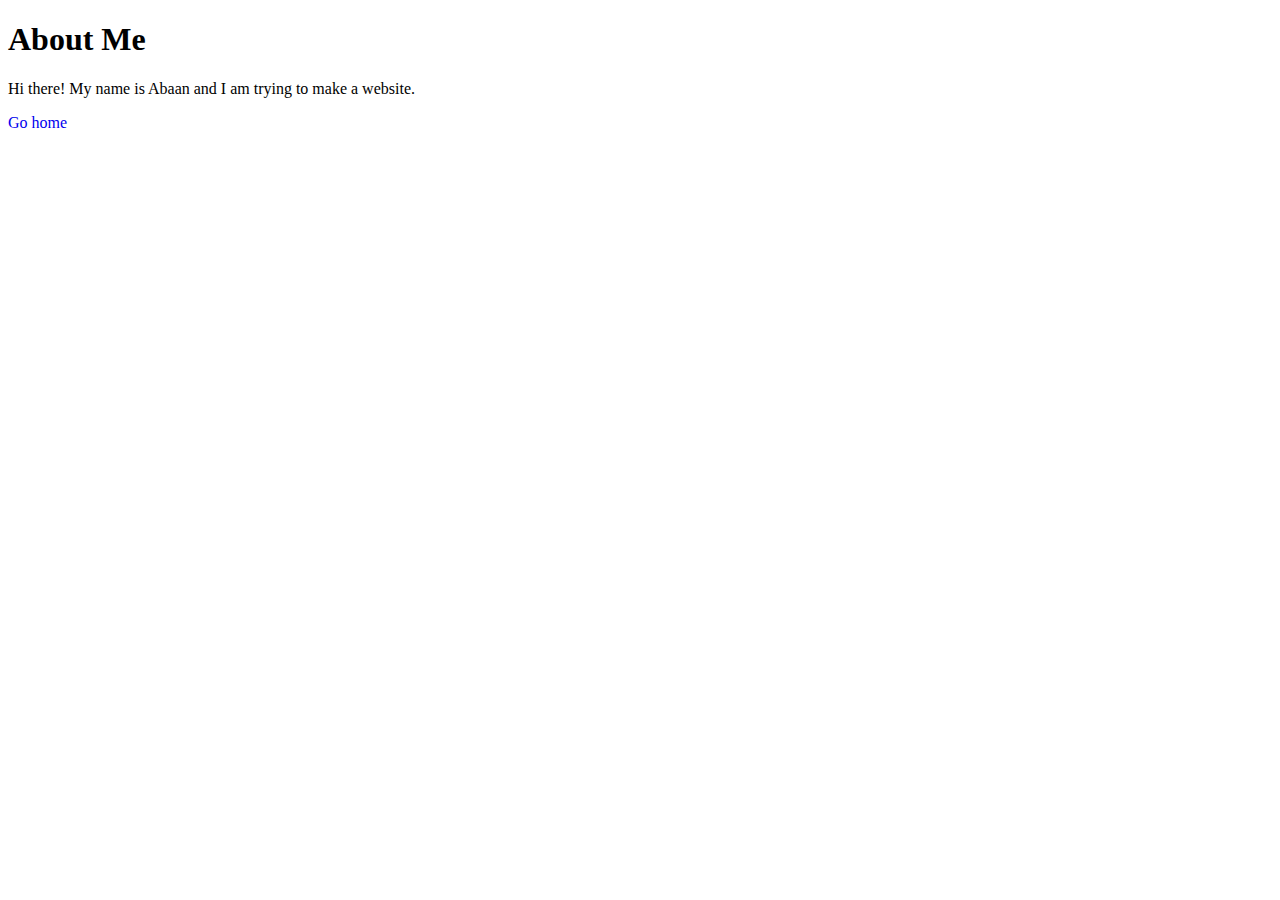
<file: about.html>
<!DOCTYPE html>
<html lang="en">
<head>
    <meta charset="UTF-8">
    <meta http-equiv="X-UA-Compatible" content="IE=edge">
    <meta name="viewport" content="width=device-width, initial-scale=1.0">
    <title>About Page</title>
    <link rel="stylesheet" href="index.css">
    
</head>
<body>
    <h1>About Me</h1>
    <p>Hi there! My name is Abaan and I am trying to make a website. </p>
    <a href="index.html">Go home</a>
    
</body>
</html>
</file>
<file: index.css>
a, u {
    text-decoration: none;
    font-family: "Lucida console";
  }

title {
  .title
  color: cyan;
}
</file>
